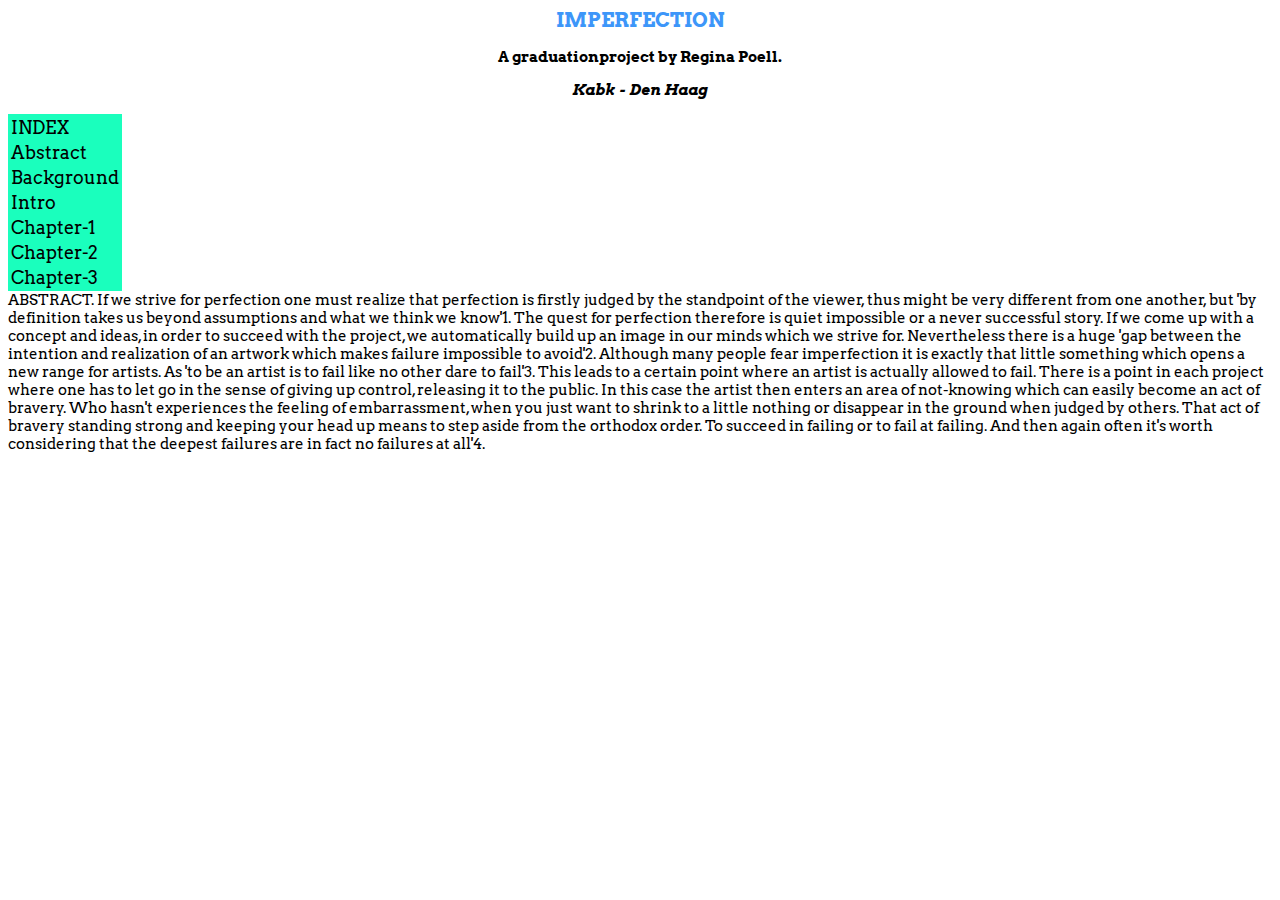
<file: FirstDraft.html>
<html>
<head>
	<link type="text/css" rel="stylesheet" href="stylesheet.css"/>
	<!--connects to css stylesheet. needs to be in <head>-->
	<link rel="stylesheet" type="text/css" href="http://fonts.googleapis.com/css?family=Arvo"/> 
	<!--implements the font to html/css-->
	<title>Regina Poell - Thesis - IMPERFECTION</title>		
	<!-- to be shown in the tap -->
</head>
<body> 
	<h1>IMPERFECTION</h1> 	
	<!-- <strong></strong> to make things bold -->

	<h3>A graduationproject by Regina Poell.</h3>

	<h3><em> Kabk - Den Haag </em> </h3>	
	<!-- <em></em> to make things cursive -->


	<table>
		<thead>
			<td colespan="1">INDEX</td>
		</thead>
		<tbody style="text-align:left">
			<tr>
				<td>Abstract</td>
			</tr>
			<tr>
				<td>Background</td>
			</tr>
			<tr>
				<td>Intro</td>
			</tr>
			<tr>
				<td>Chapter-1</td>
			</tr>
			<tr>
				<td>Chapter-2</td>
			</tr>
			<tr>
				<td>Chapter-3</td>
			</tr>
		</table>

	<p1> 
		ABSTRACT.
			If we strive for perfection one must realize that perfection is firstly judged by the standpoint of the viewer, thus might be very different from one another, but 'by definition takes us beyond assumptions and what we think we know'1. The quest for perfection therefore is quiet impossible or a never successful story. If we come up with a concept and ideas, in order to succeed with the project, we automatically build up an image in our minds which we strive for.
		 Nevertheless there is a huge 'gap between the intention and realization of an artwork which makes failure impossible to avoid'2. Although many people fear imperfection it is exactly that little something which opens a new range for artists. As 'to be an artist is to fail like no other dare to fail'3. This leads to a certain point where an artist is actually allowed to fail. There is a point in each project where one has to let go in the sense of giving up control, releasing it to the public. In this case the artist then enters an area of not-knowing which can easily become an act of bravery. Who hasn't experiences the feeling of embarrassment, when you just want to shrink to a little nothing or disappear in the ground when judged by others. That act of bravery standing strong and keeping your head up means to step aside from the orthodox order. To succeed in failing or to fail at failing. And then again often it's worth considering that the deepest failures are in fact no failures at all'4.
	</p1>

	</body>
		</html>
		
		
<!--  OTHER
		
		Font - BOLD
		<strong> ... </strong>
		
		
		TABLES
		
		<table boarder=" px">
	    	<thead>							-table head
				<tr>						-table row
					<th colspan="">...</th>	-heading span over the rows
				</tr>
				<tr>			
					<th>...</th>	
					<th>...</th>
				</tr>
			</thead>
			<tbody>							-table body
				<tr>
					<td></td> 				-table data 
				</tr>
			</tbody>
		</table>
	
		
		IMAGE connected to a weblink
			<img src="http://upload.wikimedia.org/wikipedia/commons/3/34/Schachbrett-bunt.png"> 
				
		
		DICISIONS	can also be linked to a weblink <a href=""></a>
		<div style="width:50px; height:50px; background-color:green"></div>
				
		SINGLE ATRIBUTES to change - BETTER use CSS
		<span style="can be anything from color to font"></span>
				
				-->
</file>
<file: stylesheet.css>
head {
	font-family: Arvo;
}

h1 {
	font-family: Arvo;		
	/* you can add others wuith comma, it takes the first one it can find. */
	font-size: 20px;
	/* can use em instead of px too to make it the relecant value depending on the device */
	color: #3D96F9;
	text-align: center;
}

h3 {
	font-family: Arvo;
	font-size: 15px;
	color: black;
	text-align: center;
}

table {
	font-family: Arvo;
	font-size: 18px;
	text-align: left;
	background-color: #1AFFBD;
}


p1 {
	font-family: Arvo;
	font-size: 15px;
	color: black;
}

tbody tr td:hover { 					/*  change of object when mouse over */
	color: #cc0000;
	font-weight: bold;
	text-decoration: none;
}


/* for comments in css 


div {
    height: 50px;
    width: 120px;
    border-color: #6495ED;
    background-color: #BCD2EE;
    border-style: dashed;
    border-width: 2px;
    border-radius: 5px;				- makes the shape round.
	margin: auto;					- centers the shape on page
    text-align: center;				- cernters text within the box
}

*{ } 		- selector for each element.

html - class="one"		- define several things at once.
css - .one {}

html - id="second"		- define one specific thing.
css - #second

css:
a:link: 	- An unvisited link.
a:visited:  - A visited link.
a:hover:	- A link you're hovering your 

*/
</file>
